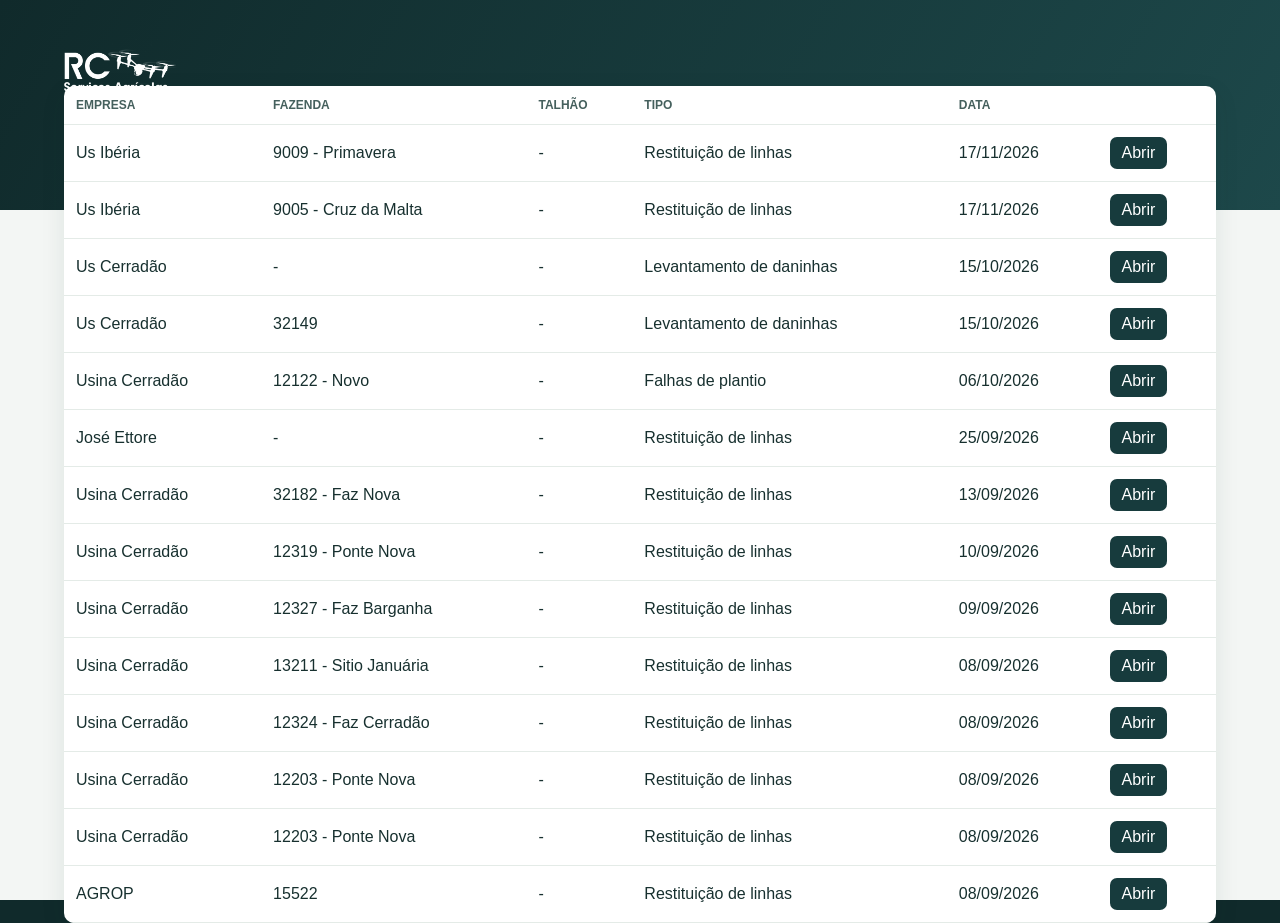
<file: index.html>
<!doctype html><html lang="pt-BR"><head><meta charset="utf-8"><meta name="viewport" content="width=device-width,initial-scale=1"><title>RC Serviços Agrícolas — WebGIS</title><link rel="stylesheet" href="css/app.css"></head><body class="catalog-page"><header class="catalog-header"><img class="catalog-logo" src="assets/logo.png" alt="RC Serviços Agrícolas"><p>Catálogo de levantamentos agrícolas</p><div class="public-warning">Os mapas deste catálogo são públicos e acessíveis por URL.</div></header><main class="catalog-main"><table class="catalog-table"><thead><tr><th>Empresa</th><th>Fazenda</th><th>Talhão</th><th>Tipo</th><th>Data</th><th></th></tr></thead><tbody id="catalogRows"></tbody></table></main><script src="js/catalog.js"></script></body></html>
</file>
<file: css/app.css>
:root{--bg:#102a2b;--panel:#173b3d;--panel2:#1d484a;--accent:#a7d46f;--text:#f5f7f4;--muted:#b7c5c1;--shadow:0 10px 30px #0005}
*{box-sizing:border-box}html,body{width:100%;height:100%;margin:0;font-family:Inter,Segoe UI,Arial,sans-serif;background:var(--bg);color:var(--text)}
.topbar{position:fixed;inset:0 0 auto 0;height:58px;z-index:20;display:flex;align-items:center;gap:12px;padding:0 14px;background:linear-gradient(90deg,#0c2223,#173b3d);box-shadow:var(--shadow)}
.brand{display:flex;align-items:baseline;gap:12px;min-width:0}.brand strong{color:var(--accent);font-size:1.35rem;letter-spacing:.08em}.brand span{white-space:nowrap;overflow:hidden;text-overflow:ellipsis;color:#dbe5e2}.brand-logo{height:38px;width:auto;display:block}.catalog-logo{height:66px;width:auto;display:block;margin:0 0 6px}
button{border:1px solid #ffffff22;border-radius:8px;background:var(--panel2);color:var(--text);padding:9px 11px;cursor:pointer}button:hover,button:focus-visible{border-color:var(--accent);outline:none}.icon-button{font-size:1.2rem}.action-button{margin-left:auto;background:var(--accent);color:#142413;font-weight:700}
main{position:absolute;inset:58px 0 0}.sidebar{position:absolute;z-index:10;inset:0 auto 0 0;width:320px;overflow:auto;background:#102a2bf2;box-shadow:var(--shadow);transition:transform .22s ease;padding:8px 14px 22px}.sidebar.closed{transform:translateX(-102%)}
.sidebar section{padding:12px 0;border-bottom:1px solid #ffffff18}.sidebar h2{font-size:.76rem;letter-spacing:.12em;text-transform:uppercase;color:var(--accent);margin:0 0 10px}.identity{line-height:1.55;color:var(--muted)}.identity strong{color:var(--text)}
.metric-grid{display:grid;grid-template-columns:1fr 1fr;gap:8px}.metric{background:#ffffff0c;border:1px solid #ffffff12;padding:9px;border-radius:8px}.metric span{display:block;color:var(--muted);font-size:.72rem}.metric strong{display:block;margin-top:3px;font-size:1rem}
.layer-row{display:grid;grid-template-columns:22px 1fr auto;align-items:center;gap:7px;padding:7px 0}.swatch{width:15px;height:4px;border-radius:3px}.layer-row input{width:18px;height:18px;accent-color:var(--accent)}
.tool-grid{display:grid;grid-template-columns:1fr 1fr;gap:7px}.tool-grid button{font-size:.78rem}.tool-grid button.active{background:var(--accent);color:#102a2b}.measure-result{margin-top:8px;color:var(--accent);font-weight:700}
#map{position:absolute;inset:0 0 0 320px;transition:left .22s ease}.sidebar.closed+#map{left:0}.coordinates{position:absolute;z-index:5;right:10px;bottom:30px;padding:5px 8px;border-radius:5px;background:#102a2bcc;font:12px Consolas,monospace;pointer-events:none}.maplibregl-popup-content{color:#152a2a;border-radius:9px;max-height:280px;overflow:auto}.popup-table{border-collapse:collapse}.popup-table td{padding:4px 7px;border-bottom:1px solid #ddd}.popup-table td:first-child{font-weight:700}.maplibregl-ctrl button{padding:0}
@media(max-width:768px){.sidebar{width:min(88vw,340px)}#map{left:0}.action-button{font-size:.72rem}.coordinates{display:none}.topbar{height:54px}main{inset:54px 0 0}.brand-logo{height:32px}.catalog-logo{height:52px}.tool-grid button{min-height:44px}.maplibregl-ctrl button{width:40px;height:40px}}
@media(min-width:769px){#menuButton{display:none}}
.catalog-page{min-height:100%;background:#f3f6f4;color:#17302f}.catalog-header{padding:28px clamp(18px,5vw,70px);background:linear-gradient(120deg,#102a2b,#1d484a);color:#fff}.catalog-header h1{margin:0;color:#a7d46f}.catalog-main{padding:28px clamp(18px,5vw,70px)}.catalog-table{width:100%;border-collapse:collapse;background:#fff;box-shadow:0 8px 24px #18302f18;border-radius:10px;overflow:hidden}.catalog-table th,.catalog-table td{padding:12px;text-align:left;border-bottom:1px solid #e4ebe7}.catalog-table th{color:#45605d;font-size:.75rem;text-transform:uppercase}.catalog-open{display:inline-block;padding:7px 12px;border-radius:7px;background:#173b3d;color:#fff;text-decoration:none}.public-warning{padding:10px 14px;background:#fff4cc;color:#594600;border-radius:8px;margin-top:15px}@media(max-width:650px){.catalog-table th:nth-child(1),.catalog-table td:nth-child(1),.catalog-table th:nth-child(4),.catalog-table td:nth-child(4){display:none}}
</file>
